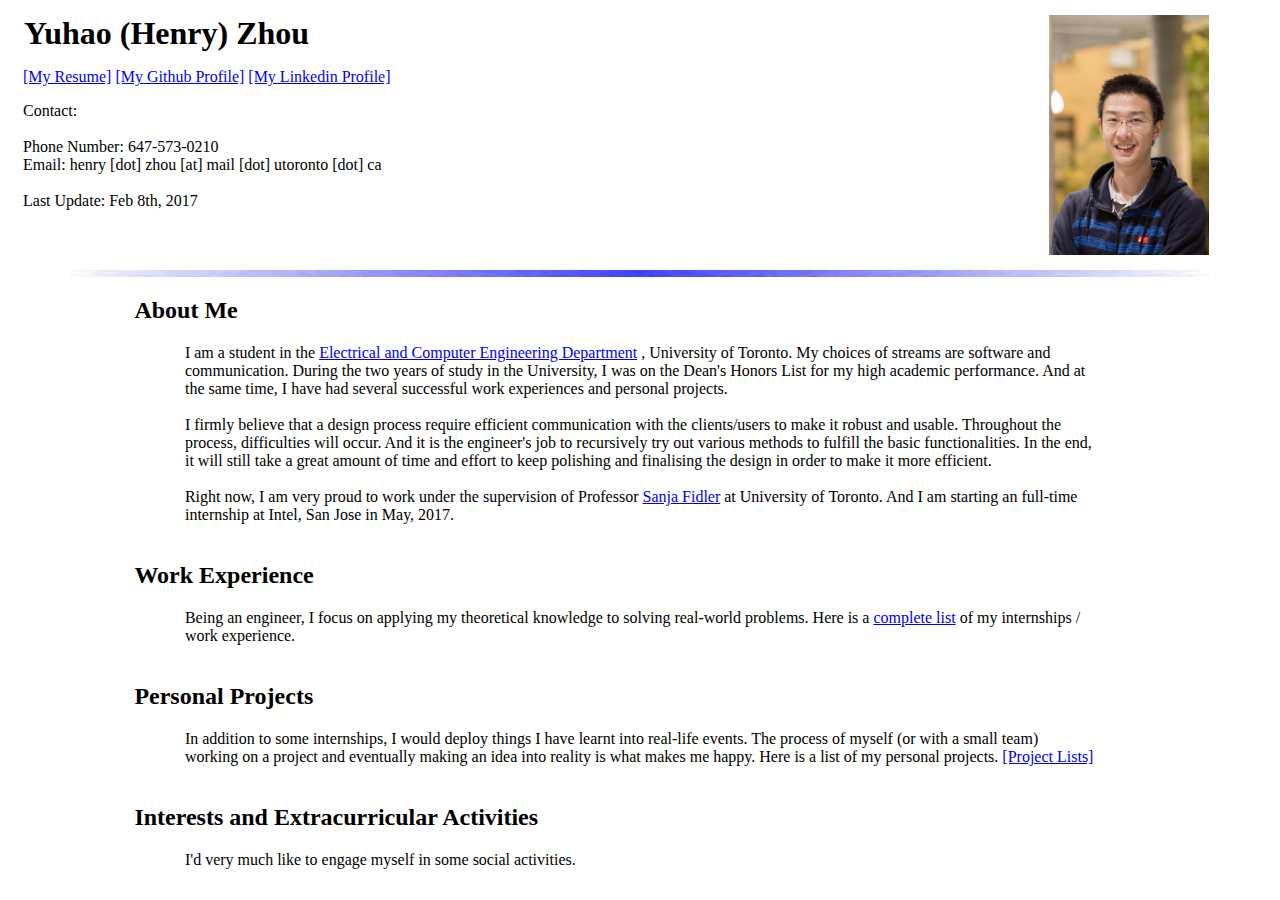
<file: my_info.html>
<link rel="stylesheet" type="text/css" href="style.css">

<head>
    <title>Yuhao (Henry) Zhou</title>
    <meta http-equiv="Content-Type" content="text/html; charset=utf-8">
    <script type="text/javascript"> async src="http://www.google-analytics.com/ga.js"></script>
    
</head>

<body>
    <div id='picture'>
        <img id='henrypic' src="images/profile_pic.jpg" alt="pic of me" height='240'>
    </div>
    
    <div id="contact">
        <h1>Yuhao (Henry) Zhou</h1>
        <p class="link_to_resume">
        <a href="https://henryzhou7.github.io/docs/Resume2016Summer.pdf">[My Resume]</a>
        <a href="https://github.com/HenryZhou7">[My Github Profile]</a>
        <a href="https://ca.linkedin.com/in/yuhao-henry-zhou-3b0747a8">[My Linkedin Profile]</a>
        </p>
       
        <div>
            Contact:<br>
            <br>
            Phone Number: 647-573-0210
            <br>
            Email: henry [dot] zhou [at] mail [dot] utoronto [dot] ca<br>
            <br>
            Last Update: Feb 8th, 2017
            <br>
        </div>
    </div>
    
    
    <div class="separatebar">
        <img class="bar" src="website/bar.jpg" alt="divider bar">
    </div>
    
    
    <div id="maintext">
    
        <h2 id="about">About Me</h2>
        <p class="margin">
            I am a student in the 
            <a href="http://www.ece.utoronto.ca/">Electrical and Computer Engineering Department</a>
            , University of Toronto. My choices of streams are software and communication. During 
            the two years of study in the University, I was on the Dean's Honors List for my high
            academic performance. And at the same time, I have had several successful work experiences
            and personal projects.<br>
            <br>
            I firmly believe that a design process require efficient communication
            with the clients/users to make it robust and usable. Throughout the process, difficulties 
            will occur. And it is the engineer's job to recursively try out various methods to fulfill
            the basic functionalities. In the end, it will still take a great amount of time and effort to keep
            polishing and finalising the design in order to make it more efficient.<br>
            <br>
            Right now, I am very proud to work under the supervision of Professor <a href="http://www.cs.utoronto.ca/~fidler/">Sanja Fidler</a>
            at University of Toronto. And I am starting an full-time internship at Intel, San Jose in May, 2017.
            <br>
            <br>
        </p>
        
        
        
        <h2 id="work_experience">Work Experience</h2>
        <p class="margin">
            Being an engineer, I focus on applying my theoretical knowledge to solving real-world problems.
            Here is a 
            <a href="https://henryzhou7.github.io/work_experience.html">complete list</a>
            of my internships / work experience.
            <br>
            <br>
        </p>
        
        
        <!--Add personal experience here-->
        <h2 id="personal_projects">Personal Projects</h2>
        
        <p class="margin">
            In addition to some internships, I would deploy things I have learnt into real-life events. The process of myself (or with a small team)
            working on a project and eventually making an idea into reality is what makes me happy. Here is a list of my personal projects.
            <a href="https://henryzhou7.github.io/my_projects.html">[Project Lists]</a>
            <br>
            <br>
        </p>
        
       
        
        <!--Other interests and extra curricular activities-->
        <h2 id="others">Interests and Extracurricular Activities</h2>
        
        <p class = "margin">
            I'd very much like to engage myself in some social activities.        
        </p>
        
        <div class="others">
            
        </div>
        
        
    
    
    </div>
    
</body>
</file>
<file: style.css>
body {

}
p.margin {
  text-align:justify /* line stretched to have equal length.*/
  width:80%;   /* only 90% of the text block width */
  margin-left:5%;   /* 5% left margin */
  margin-right:5%;
}


h1 {
  margin:1px
}
h2 {clear:both}
h3 {clear:both; margin-left:1em}
h4 {margin:1px}
div.clearboth {
  clear:both; 
 width:100%; 
/*  margin-right:5%; */
}

#publications {}

div.news { /* div news class. */
width:90%; /* only 90% of the text block width */
margin-left:5%; /* 5% left margin */
margin-top:-20px; /* -20 pixels top margin */
overflow:auto;
}

div.pub { /* div pub class. */
width:90%; /* only 90% of the text block width */
margin-left:5%; /* 5% left margin */
margin-top:-20px; /* -20 pixels top margin */
overflow:auto;
/*display:table;*/ /* Table display. */
}

div.award { /* div award class. */
width:90%; /* only 90% of the text block width */
margin-left:5%; /* 5% left margin */
margin-top:-25px; /* -25 pixels top margin */
overflow:auto;
/*display:table;*/ /* Table display. */
}
/* ID - minor */
#minor{
font-size:80%;
}

tr > td{
padding-bottom: 1em;
}

td {vertical-align: middle; }

td.conf {
width:15%;
font-size: 1.1em;
}

td.publist{
width:60%;
}

td.publinks{
width:15%;
text-align:center;
}

span.title { font-weight: bold;}
span.proc { font-style: italic;}

.paper
{
}

.paper li
{
  margin-bottom: 13px
}

.paper .description
{
        font-style: italic;
        text-align: justify; 
        color: darkblue;
        margin-left: 2%;
        margin-top: 20px;
}

div.abstract
{
        font-style: italic;
        text-align: justify; 
        width: 90%;
}


img.bar {display:block;
	margin-left:auto;margin-right:auto;
	width:90%;height:1ex}

#picture {
  PADDING-LEFT: 15px; 
  FLOAT: right; 
  MARGIN-BOTTOM: 15px;
  margin-right:5%;
}

#joepict {width:40px; height:60px }

#contactdiv {
  float:left;
margin-left:5%; /* 5% left margin */
}
#contact {margin:15px}

#address {float:left}

#maintext {width: 80%; margin-left:10%   ; margin-right:10%}
#about {clear:both;}

#research { }
</file>
